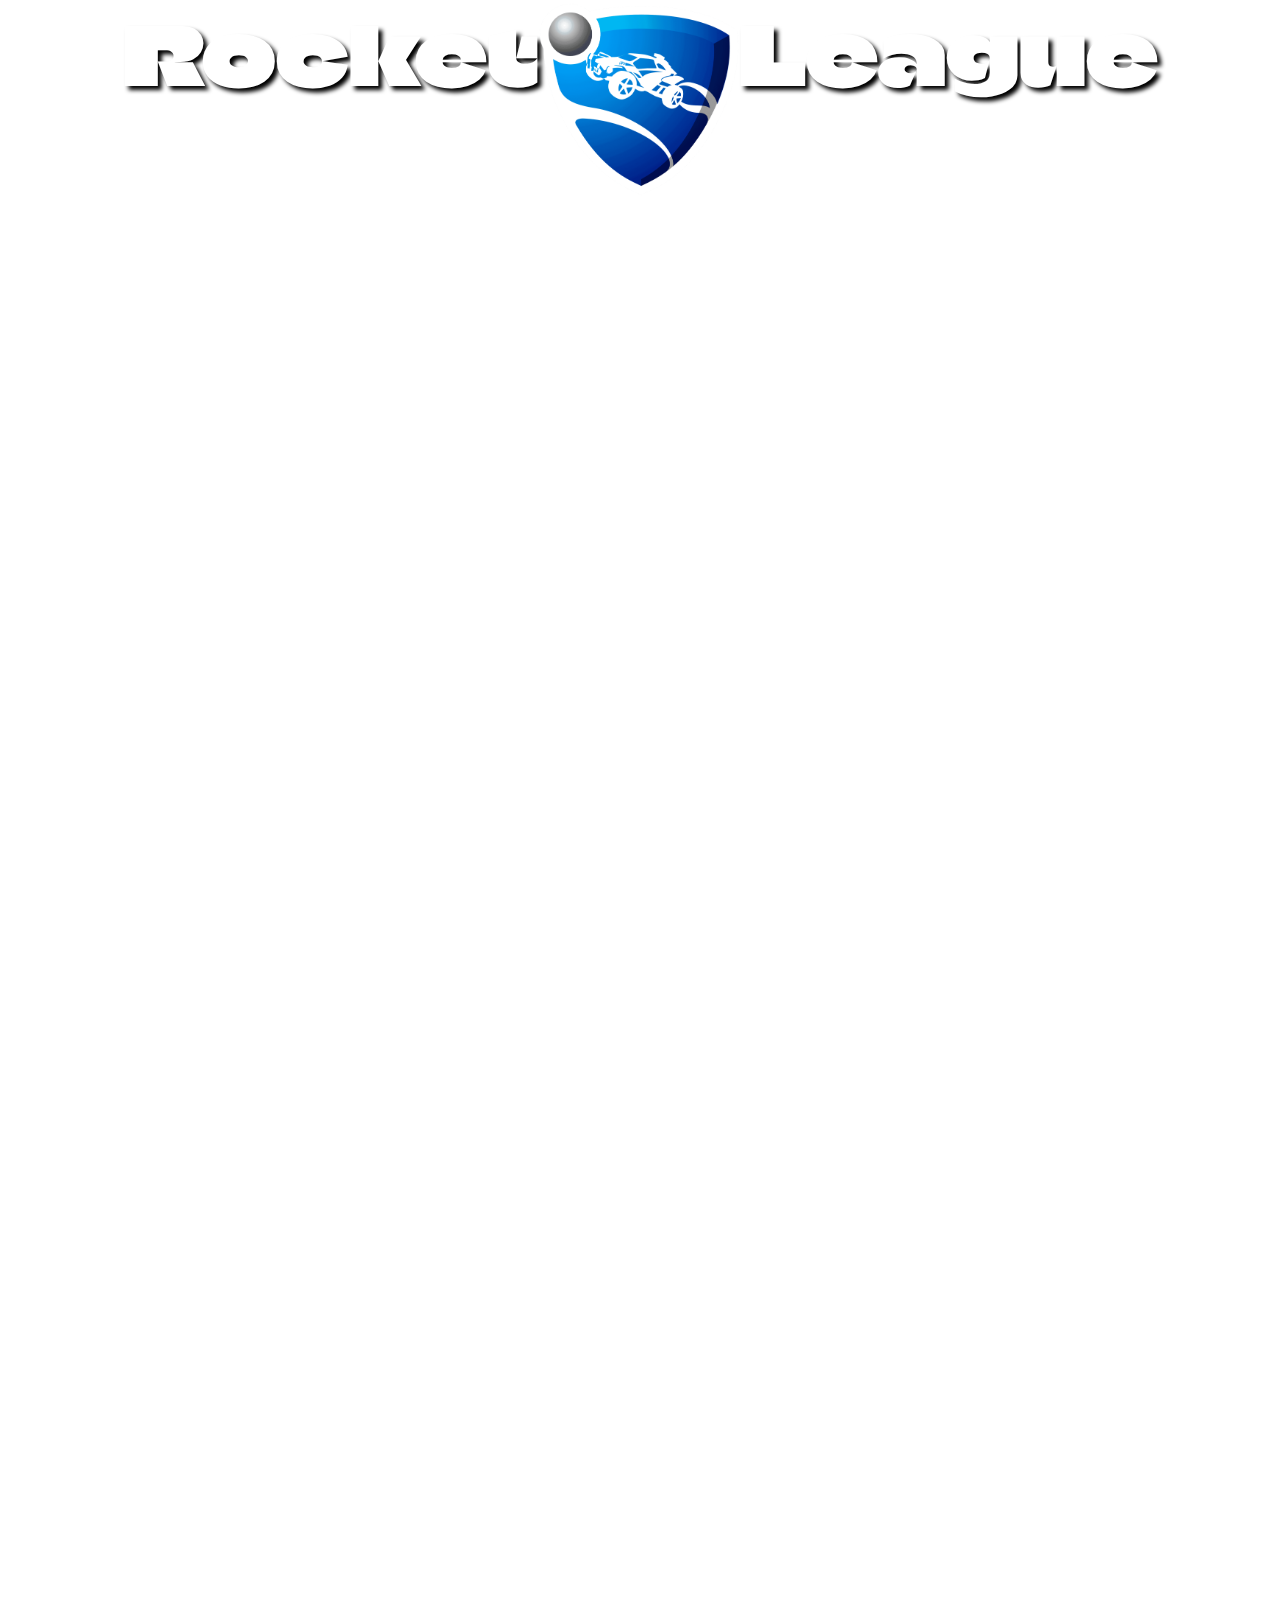
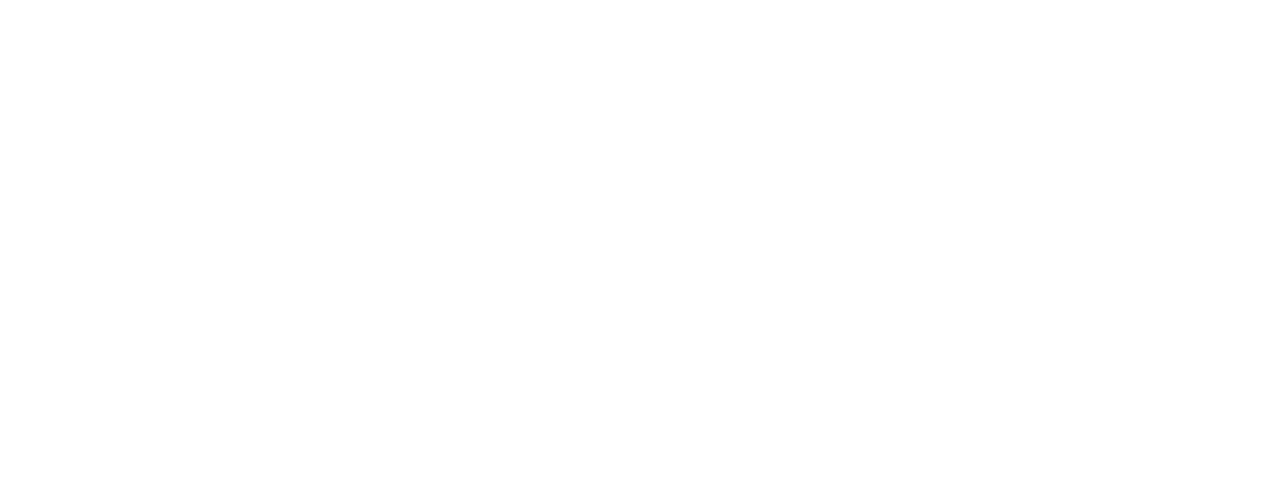
<file: index.html>
<!DOCTYPE html>
<html lang="en">
<head>
    <meta charset="UTF-8">
    <meta http-equiv="X-UA-Compatible" content="IE=edge">
    <meta name="viewport" content="width=device-width, initial-scale=1.0">
    <link rel="stylesheet" href="style.css">
    <link rel="preconnect" href="https://fonts.googleapis.com">
    <link rel="preconnect" href="https://fonts.gstatic.com" crossorigin>
    <link href="https://fonts.googleapis.com/css2?family=Climate+Crisis&family=Sono&display=swap" rel="stylesheet">

    <title>Rocket League Wiki</title>
</head>
<body>
    <div class="container1">
        <div class="container3">
            <div class="text1">
                Rocket
            </div>
            <div class="lsogo">
                <a href="index.html">
                    <img src="RLImages/RLLogo.png" width="200px">
                </a>
            </div>
            <div class="text1">
                League
            </div>
        </div>
        <div class="container2">
            
        </div>
    </div>
    
</body>
</html>
</file>
<file: style.css>
*{
    margin: 0;
    padding: 0;
    box-sizing: border-box;
}
body{
    background-image: url('https://rocketleague.media.zestyio.com/rl_platform_keyart_2019.jpg?width=1920&fit=bounds.jpg');
    background-attachment: fixed;
}
.container1{
    display: flex;
    flex-direction: column;
    align-items: center;
}
.container2{
    background: white;
    width: 75%;
    height: 2000px;
    margin-top: 7%;
}
.container3{
    display: flex;
    position: absolute;
    justify-content: start;
}
.text1{
    font-family: 'Climate Crisis', cursive;
    font-size: 5rem;
    color: white;
    text-shadow: 4px 4px 4px black;
    animation: mudar 1.5s infinite;
}
@keyframes mudar{
    0%{
        text-shadow: 5px 5px 5px black;
    }
    50%{
        text-shadow: 5px 5px 5px skyblue;
    }
    100%{
        text-shadow: 5px 5px 5px black;
    }
}
</file>
